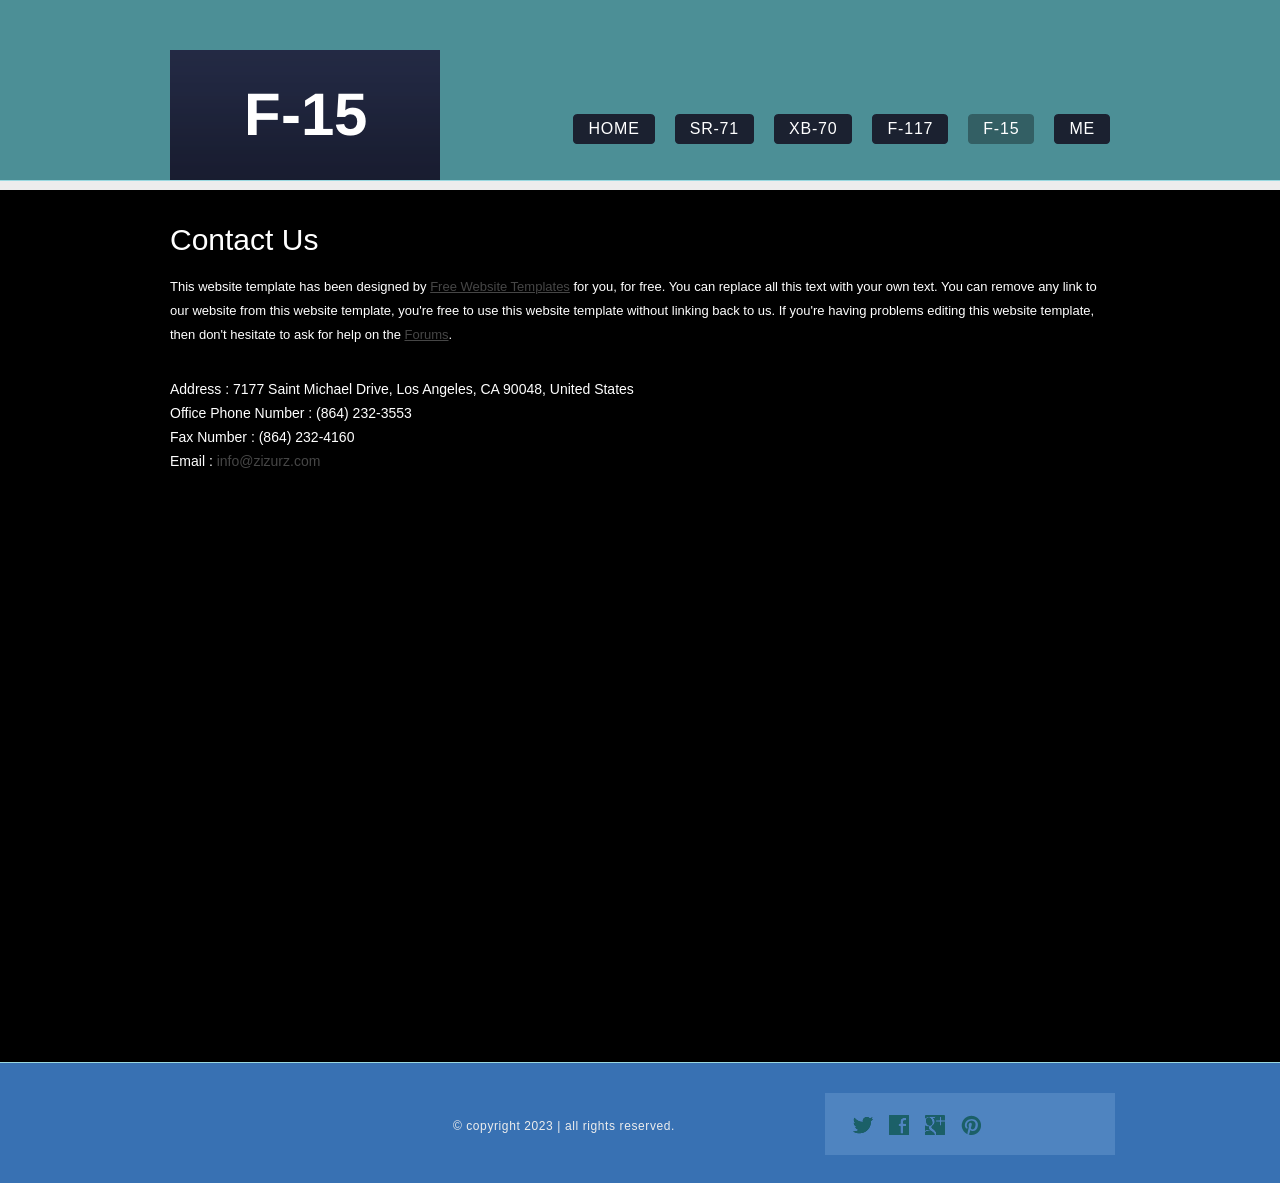
<file: hairstylesalon/contact.html>
<!DOCTYPE HTML>
<!-- Website Template by freewebsitetemplates.com -->
<html>
<head>
	<meta charset="UTF-8">
	<title>Contact - ZiZurz Website Template</title>
	<link rel="stylesheet" href="css/style.css" type="text/css">
</head>
<body>
	<div id="header">
		<div class="section">
			<div class="logo">
				<a href="index.html">f-15</a>
			</div>
			<ul>
				<li>
					<a href="index.html">home</a>
				</li>
				<li>
					<a href="about.html">sr-71</a>
				</li>
				<li>
					<a href="hairstyle.html">xb-70</a>
				</li>
				<li>
					<a href="news.html">f-117</a>
				</li>
				<li class="selected">
					<a href="contact.html">f-15</a>
				</li>
				<li>
                    <a href="info.html"> me </a>
                </li>
			</ul>
		</div>
	</div>
	<div id="body">
		<div class="article">
			<h3>contact us</h3>
			<p>
				This website template has been designed by <a href="http://www.freewebsitetemplates.com/">Free Website Templates</a> for you, for free. You can replace all this text with your own text. You can remove any link to our website from this website template, you're free to use this website template without linking back to us. If you're having problems editing this website template, then don't hesitate to ask for help on the <a href="http://www.freewebsitetemplates.com/forums/">Forums</a>.
			</p>
			<ul>
				<li>
					<span>Address :</span> 7177 Saint Michael Drive, Los Angeles, CA 90048, United States
				</li>
				<li>
					<span>Office Phone Number :</span> (864) 232-3553
				</li>
				<li>
					<span>Fax Number :</span> (864) 232-4160
				</li>
				<li>
					<span>Email :</span> <a href="http://www.freewebsitetemplates.com/misc/contact">info@zizurz.com</a>
				</li>
			</ul>
		</div>
	</div>
	<div id="footer">
		<div>
			<div class="connect">
				<a href="http://freewebsitetemplates.com/go/twitter/" id="twitter">twitter</a>
				<a href="http://freewebsitetemplates.com/go/facebook/" id="facebook">facebook</a>
				<a href="http://freewebsitetemplates.com/go/googleplus/" id="googleplus">googleplus</a>
				<a href="http://pinterest.com/fwtemplates/" id="pinterest">pinterest</a>
			</div>
			<p>
				&copy; copyright 2023 | all rights reserved.
			</p>
		</div>
	</div>
</body>
</html>
</file>
<file: hairstylesalon/css/style.css>
/*Website Template by freewebsitetemplates.com*/
@font-face {
	font-family: 'Arimo-Bold';
	src: url('../fonts/Arimo-Bold/Arimo-Bold.eot');
	src: url('../fonts/Arimo-Bold/Arimo-Bold.woff') format('woff'), url('../fonts/Arimo-Bold/Arimo-Bold.ttf') format('truetype'), url('../fonts/Arimo-Bold/Arimo-Bold.svg') format('svg');
}
@font-face {
	font-family: 'ChangaOne';
	src: url('../fonts/ChangaOne/ChangaOne-Regular.eot');
	src: url('../fonts/ChangaOne/ChangaOne-Regular.woff') format('woff'), url('../fonts/ChangaOne/ChangaOne-Regular.ttf') format('truetype'), url('../fonts/ChangaOne/ChangaOne-Regular.svg') format('svg');
}
@font-face {
	font-family: 'Comfortaa-Regular';
	src: url('../fonts/Comfortaa/Comfortaa-Regular.eot');
	src: url('../fonts/Comfortaa/Comfortaa-Regular.woff') format('woff'), url('../fonts/Comfortaa/Comfortaa-Regular.ttf') format('truetype'), url('../fonts/Comfortaa/Comfortaa-Regular.svg') format('svg');
}
body {
	background: #000000 url(../images/bg-header.gif) repeat-x top center;
	line-height: 1;
	font-size: 14px;
	font-family: Arial, Helvetica, sans-serif;
	margin: 0;
	padding: 0;
}
#header {
	margin: 0 auto;
	padding: 0;
	width: 960px;
}
#header .section {
	margin: 0;
	padding: 0;
	overflow: hidden;
}
#header .section .logo {
	float: left;
	margin: 0;
	padding: 50px 0 0 10px;
	width: 32px;
}
#header .section .logo a {
	background: url(../images/bg-logo.png) repeat-x top left;
	color: #fff;
	display: block;
	font-family: 'Arimo-Bold';
	font-size: 60px;
	font-weight: normal;
	height: 130px;
	line-height: 130px;
	margin: 0;
	padding: 0;
	text-align:center;
	text-decoration: none;
	text-transform: uppercase;
	width: 270px;
}
#header .section ul {
	display: inline-block;
	float: right;
	margin: 0;
	overflow: hidden;
	padding: 114px 0 0;
}
#header .section ul li {
	background: url(../images/bg-nav-right.gif) no-repeat top right;
	display: inline-block;
	float: left;
	list-style: none;
	margin: 0 10px;
	padding: 0;
}
#header .section ul li a {
	background: url(../images/bg-nav-left.gif) no-repeat top left;
	color: #fff;
	display: inline-block;
	font-size: 16px;
	height: 30px;
	letter-spacing: 0.05em;
	line-height: 30px;
	margin: 0;
	padding: 0 15px;
	text-align: center;
	text-decoration: none;
	text-transform: uppercase;
}
#header .section ul li a:hover {
	color: #ccc;
}
#header .section ul li.selected {
	background: url(../images/bg-nav-right-selected.gif) no-repeat top right;
}
#header .section ul li.selected a {
	background: url(../images/bg-nav-left-selected.gif) no-repeat top left;
}
#header .article {
	background: #fff;
	border: 5px solid #555ed6;
	border-radius: 4px;
	margin: 50px auto 28px;
	overflow: hidden;
	padding: 0;
	width: 936px;
}
#header .article img {
	display: block;
	float: left;
	margin: 0 50px 0 0;
	padding: 0;
}
#header .article h1 {
	color: #323641;
	font-family: 'ChangaOne';
	font-size: 40px;
	font-weight: normal;
	margin: 0;
	line-height: 50px;
	padding: 110px 30px 30px;
}
#body {
	margin: 0 auto;
	min-height: 812px;
	padding: 20px 0 50px;
	width: 960px;
}
#body > ul {
	margin: 0;
	overflow: hidden;
	padding: 0;
}
#body > ul li {
	float: left;
	list-style: none;
	margin: 0 10px;
	padding: 0;
	width: 220px;
}
#body > ul li > a {

	display: block;
	margin: 0;
	padding: 5px 5px 29px;
}
#body > ul li > a:hover {
	opacity: 0.9;
}
#body > ul li > a img {
	border: 0;
	display: block;
	margin: 0;
	padding: 0;
}
#body > ul li b {
	color: #ffffff;
	display: block;
	font-size: 18px;
	font-weight: normal;
	margin: 0;
	padding: 10px 0 5px;
	text-transform: capitalize;
}
#body > ul li p {
	color: #ffffff;
	font-size: 12px;
	line-height: 24px;
	margin: 0;
	padding: 0;
}
#body > ul li p a {
	color: #464646;
	text-decoration: underline;
}
#body > ul li p a:hover {
	color: #252525;
}
#body > div {
	margin: 0;
	overflow: hidden;
	padding: 50px 0 0;
}
#body > .more {
	color: #464646;
	display: block;
	font-size: 13px;
	margin: 0 auto;
	padding: 0;
	text-align: center;
	text-decoration: underline;
	text-transform: capitalize;
	width: 80px;
}
#body > .more:hover {
	color: #4a8b92;
}
#body h2 {
	background: url(../images/bg-featured.png) repeat-x;
	color: #fff;
	font-family: 'Comfortaa-Regular';
	font-size: 20px;
	font-weight: normal;
	height: 47px;
	letter-spacing: 0.1em;
	left: 15px;
	line-height: 47px;
	margin: 0;
	padding: 0 25px;
	position: absolute;
	text-transform: capitalize;
	top: -14px;
}
#body h3 {
	color: #ffffff;
	margin: 0;
	padding: 0;
	font-size: 30px;
	font-weight: normal;
	margin: 0;
	padding: 25px 10px 40px;
	text-transform: capitalize;
}
#body > b {
	color: #2f394e;
	display: inline-block;
	font-size: 18px;
	font-weight: normal;
	margin: 0;
	padding: 0 10px;
	text-transform: capitalize;
}
#body > p {
	color: #ffffff;
	font-size: 13px;
	line-height: 24px;
	margin: 0;
	padding: 30px 10px;
}
#body > p a {
	color: #464646;
	text-decoration: underline;
}
#body > p a:hover {
	color: #252525;
}
#body div div {
	float: left;
	margin: 0 10px;
	padding: 0;
}
#body div .featured {
	background: #fff;
	border: 5px solid #144ebb;
	border-radius: 4px;
	min-height: 450px;
	padding: 45px 15px 15px;
	position: relative;
	width: 420px;
}
#body div .featured h2 {
	text-align: center;
}
#body div .featured h3 {
	color: #354057;
	font-size: 20px;
	font-weight: normal;
	margin: 0;
	padding: 10px 0 0;
	text-transform: none;
}
#body div .featured img {
	display: block;
	float: left;
	margin: 10px 30px 25px 0;
	padding: 0;
}
#body div .featured p {
	clear: both;
	color: #464646;
	font-size: 12px;
	line-height: 24px;
	margin: 0 0 24px;
	padding: 0;
}
#body div .featured p a {
	color: #464646;
}
#body div .featured p a:hover {
	color: #252525;
}
#body div .section {
	width: 460px;
}
#body div .section div {
	background: #519194;
	border: 5px solid #5fb3bd;
	border-radius: 4px;
	float: none;
	margin: 0;
	padding: 0 15px;
	position: relative;
}
#body div .section .article {
	height: 183px;
	margin-bottom: 25px;
	padding: 55px 15px 20px;
	text-align: right;
}
#body div .section .article h2 {
	text-align: left;
}
#body div .section .article h2 a {
	background: url(../images/icons.png) no-repeat 0 10px;
	display: inline-block;
	height: 40px;
	margin: 0;
	padding: 0;
	text-indent: -99999px;
	width: 31px;
}
#body div .section .article p {
	color: #f5f5f5;
	font-size: 12px;
	line-height: 24px;
	margin: 0;
	padding: 20px 0px;
	text-align: left;
}
#body div .section .article p a {
	color: #f5f5f5;
	text-decoration: underline;
}
#body div .section .article p a:hover {
	color: #97d0d3;
}
#body div .section .article > a {
	color: #f5f5f5;
	font-size: 18px;
	text-decoration: none;
}
#body div .section .article > a:hover {
	color: #97d0d3;
}
#body div .section .newsletter {
	height: 168px;
	padding: 30px 15px 19px 214px;
	position: relative;
}
#body div .section .newsletter img {
	display: block;
	left: 0;
	margin: 0;
	padding: 0;
	position: absolute;
	top: -13px;
	z-index: 5;
}
#body div .section .newsletter p {
	color: #f5f5f5;
	font-size: 16px;
	font-weight: bold;
	letter-spacing: 0.03em;
	line-height: 30px;
	margin: 0;
	padding: 0;
}
#body div .section .newsletter p span {
	display: block;
}
#body div .section .newsletter form {
	margin: 0;
	overflow: hidden;
	padding: 0;
}
#body div .section .newsletter form span {
	color: #f5f5f5;
	clear: both;
	display: block;
	font-size: 14px;
	letter-spacing: 0.01em;
	line-height: 30px;
	margin: 0;
	padding: 0 0 4px;
	text-transform: capitalize;
	text-shadow: 0 -1px 0 #285f62;
}
#body div .section .newsletter form input {
	background: url(../images/interface.png) no-repeat;
	border: 0;
	display: block;
	float: left;
	height: 30px;
	margin: 0;
	padding: 0;
}
#body div .section .newsletter form #email {
	background-position: -399px -72px;
	color: #68a7aa;
	font-family: Arial, Helvetica, sans-serif;
	font-size: 12px;
	font-style: italic;
	line-height: 30px;
	padding: 0 5px;
	text-align: center;
	width: 130px;
}
#body div .section .newsletter form #send {
	background-position: -399px -110px;
	text-indent: -99999px;
	width: 80px;
}
#body > .article {
	margin: 0;
	padding: 0;
}
#body > .article b {
	color: #1b2230;
	display: inline-block;
	font-weight: normal;
	margin: 0;
	padding: 0 10px 15px;
	text-transform: capitalize;
}
#body > .article p {
	color: #ffffff;
	font-size: 13px;
	line-height: 24px;
	margin: 0;
	padding: 0 10px;
}
#body > .article p a {
	color: #464646;
	text-decoration: underline;
}
#body > .article p a:hover {
	color: #252525;
}
#body > .article ul {
	margin: 0;
	padding: 30px 0 30px 10px;
}
#body > .article ul li {
	color: #ffffff;
	line-height: 24px;
	list-style: none;
	margin: 0;
	padding: 0;
}
#body > .article ul li a {
	color: #464646;
	text-decoration: none;
}
#body > .article ul li a:hover {
	color: #ffffff;
}
#body > .article h3 {
	padding-bottom: 20px;
}
#body .blog {
	padding: 0;
}
#body .widthnew {
	float: left;
	margin: 0 35px 0 10px;
	padding: 0;
	width: 985px;
}
#body .widthnew p {
	color: #ffffff;
	font-size: 15px;
	line-height: 24px;
	margin: 0;
	padding: 0 0 24px;
}
#body .content {
	float: left;
	margin: 0 35px 0 10px;
	padding: 0;
	width: 585px;
}
#body .content h3 {
	padding-bottom: 25px;
	padding-left: 0;
}
#body .content p {
	color: #ffffff;
	font-size: 13px;
	line-height: 24px;
	margin: 0;
	padding: 0 0 24px;
}
#body .content p a {
	color: #464646;
	text-decoration: underline;
}
#body .content p a:hover {
	color: #252525;
}
#body .sidebar {
	background: url(../images/bg-sidebar.jpg) repeat-y top left;
	float: right;
	margin: 0 10px 82px 0;
	padding: 0;
	width: 320px;
}
#body .sidebar h3 {
	background: url(../images/bg-sidebar-heading.jpg) no-repeat 0 0;
	color: #2f394e;
	font-family: 'Comfortaa-Regular';
	font-size: 20px;
	font-weight: normal;
	letter-spacing: 0.1em;
	margin: 0;
	padding: 25px 10px;
	text-align: center;
	text-transform: capitalize;
}
#body .sidebar ul {
	background: url(../images/bg-sidebar-footer.jpg) no-repeat bottom left;
	margin: 0;
	padding: 0 20px 50px;
}
#body .sidebar ul li {
	list-style: none;
	margin: 0;
	padding: 0 0 24px;
}
#body .sidebar ul li span {
	color: #2f394e;
	display: block;
	font-size: 16px;
	font-weight: bold;
	letter-spacing: 0.01em;
	line-height: 24px;
	margin: 0;
	padding: 0;
}
#body .sidebar ul li span a {
	color: #ffffff;
	text-decoration: none;
}
#body .sidebar ul li span a:hover {
	color: #4c8f97;
}
#body .sidebar ul li p {
	color: #000;
	font-size: 13px;
	line-height: 24px;
	margin: 0;
	padding: 0;
}
#body .sidebar ul li p a {
	color: #000;
	text-decoration: underline;
}
#body .sidebar ul li p a:hover {
	color: #4c8f97;
}
#footer {
	background: #3871b3;
	border-top: 1px solid #9bd9e0;
	margin: 0;
	padding: 0;
}
#footer > div {
	margin: 0 auto;
	padding: 30px 0 28px;
	overflow: hidden;
	text-align: center;
	width: 990px;
}
#footer div p {
	color: #ededed;
	display: inline-block;
	float: right;
	font-size: 12px;
	letter-spacing: 0.05em;
	margin: 0;
	padding: 27px 0 0;
	text-align: center;
}
#footer div .connect {
	background: #4f84c0;
	float: right;
	height: 18px;
	margin: 0 20px 0 150px;
	padding: 22px 20px;
	overflow: hidden;
	width: 250px;
}
#footer div .connect span {
	color: #ededed;
	display: inline-block;
	float: left;
	font-size: 12px;
	height: 19px;
	line-height: 21px;
	margin: 0;
	padding: 0 0 0 39px;
}
#footer div .connect a {
	background: url(../images/icons.png) no-repeat;
	display: block;
	float: left;
	height: 20px;
	margin: 0 8px;
	padding: 0;
	text-indent: -99999px;
	width: 20px;
}
#footer div .connect #twitter {
	background-position: 0 -32px;
}
#footer div .connect #twitter:hover {
	background-position: -25px -32px;
}
#footer div .connect #facebook {
	background-position: 0 -57px;
}
#footer div .connect #facebook:hover {
	background-position: -25px -57px;
}
#footer div .connect #googleplus {
	background-position: 0 -82px;
}
#footer div .connect #googleplus:hover {
	background-position: -25px -82px;
}
#footer div .connect #pinterest {
	background-position: 0 -107px;
}
#footer div .connect #pinterest:hover {
	background-position: -25px -107px;
}
</file>
